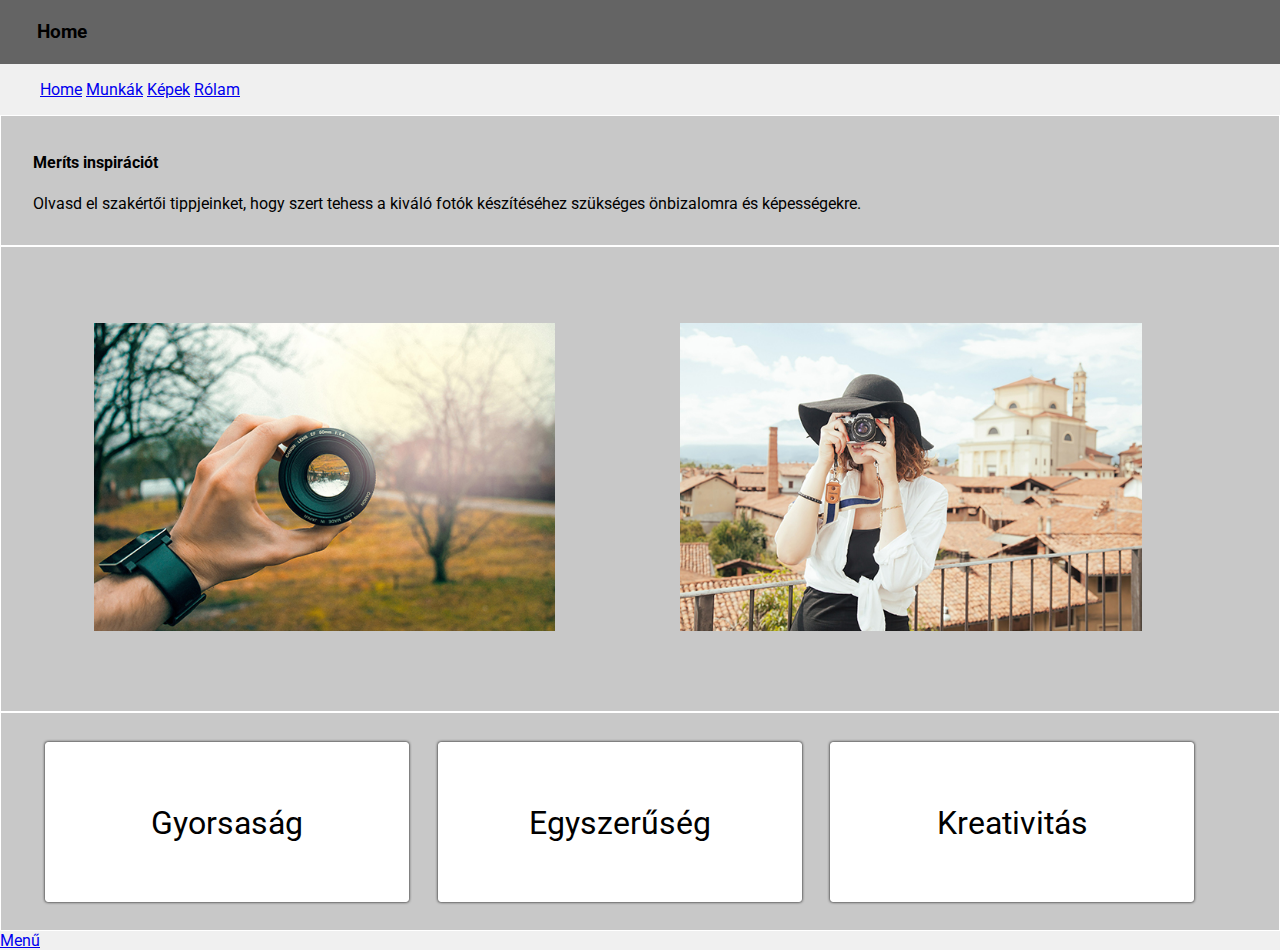
<file: index.html>
<!DOCTYPE html>
<html lang="en">
<head>
    <meta charset="UTF-8">
    <meta name="viewport" content="width=device-width, initial-scale=1.0">
    <title>SzT</title>
    <link rel="stylesheet" href="css/style.css">
</head>
<body>
    <header>
        <h3>Home</h3>
    </header>
    <nav id="main-nav">
        <ul>
            <li><a href="index.html"> Home</a></li>
            <li><a href="works.html">Munkák</a></li>
            <li><a href="gallery.html">Képek</a></li>
            <li><a href="about.html">Rólam</a></li>
        </ul>
    </nav>
    <main id="index-main">
        <section>
           <article>
               <h4>Meríts inspirációt</h4>
               <p>Olvasd el szakértői tippjeinket, 
                   hogy szert tehess a kiváló fotók készítéséhez szükséges 
                   önbizalomra és képességekre. </p>
           </article> 
        </section> 
        <section class="img-container">
            <img src="/images/i1.jpg" alt="">
            <img src="/images/i2.jpg" alt="">
        </section>
        <section>
            <div class="behavior-box">
                Gyorsaság
            </div>
            <div class="behavior-box">
                Egyszerűség
            </div>
            <div class="behavior-box">
                Kreativitás
            </div>
        </section>  
    </main>
    <footer>
        <a href="#main-nav">Menű</a>
    </footer>
</body>
</html>
</file>
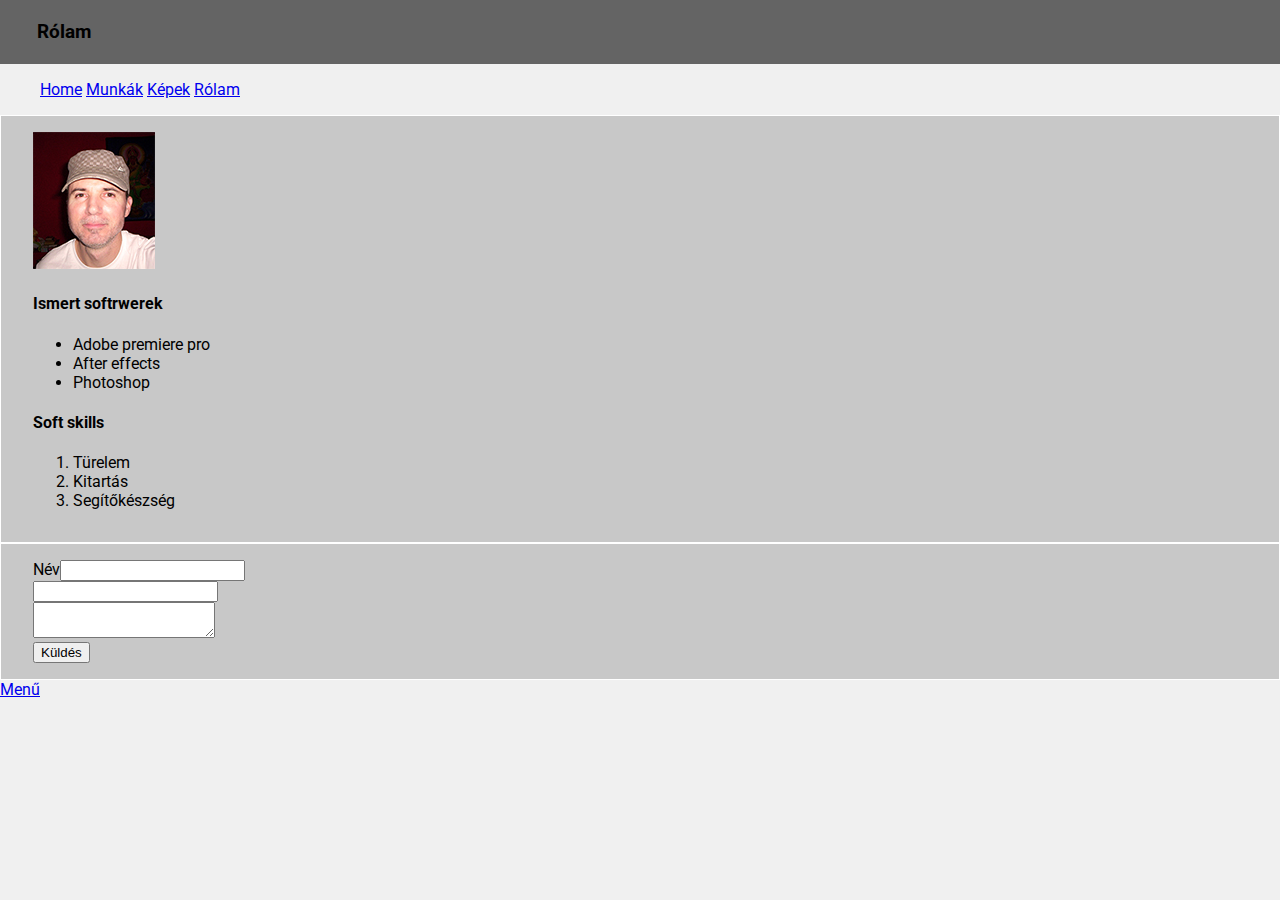
<file: about.html>
<!DOCTYPE html>
<html lang="en">
<head>
    <meta charset="UTF-8">
    <meta name="viewport" content="width=device-width, initial-scale=1.0">
    <title>SzT</title>
    <link rel="stylesheet" href="css/style.css">
</head>
<body>
    <header>
        <h3>Rólam</h3>
    </header>
    <nav id="main-nav">
        <ul>
            <li><a href="index.html"> Home</a></li>
            <li><a href="works.html">Munkák</a></li>
            <li><a href="gallery.html">Képek</a></li>
            <li><a href="about.html">Rólam</a></li>
        </ul>
    </nav>
    <main>
        <section>
            <aside class="side-image">
                <img src="/images/pic03.jpg" alt="ngh">
            </aside>
            <article class="bio">
                <h4>Ismert softrwerek</h4>
                <ul>
                    <li>Adobe premiere pro</li>
                    <li>After effects</li>
                    <li>Photoshop</li>
                </ul>
                <h4>Soft skills</h4>
                <ol>
                    <li>Türelem</li>
                    <li>Kitartás</li>
                    <li>Segítőkészség</li>
                </ol>
            </article>
        </section>
        <section>
            <form action="" class="message-form">
                <div class="form-group">
                    <label for="">Név</label><input type="text" min="5" minlength="5" class="form-control" required>
                </div>
                <div class="form-group">
                    <label for=""></label><input type="email" class="form-control" required>
                </div>
                <div class="form-group">
                    <label for=""></label><textarea minlength="20" class="form-control" required></textarea>
                </div>
                <button type="submit">
                    Küldés
                </button>
            </form>
        </section>
    </main>
    
    <footer>
        <a href="#main-nav">Menű</a>
    </footer>
</body>
</html>
</file>
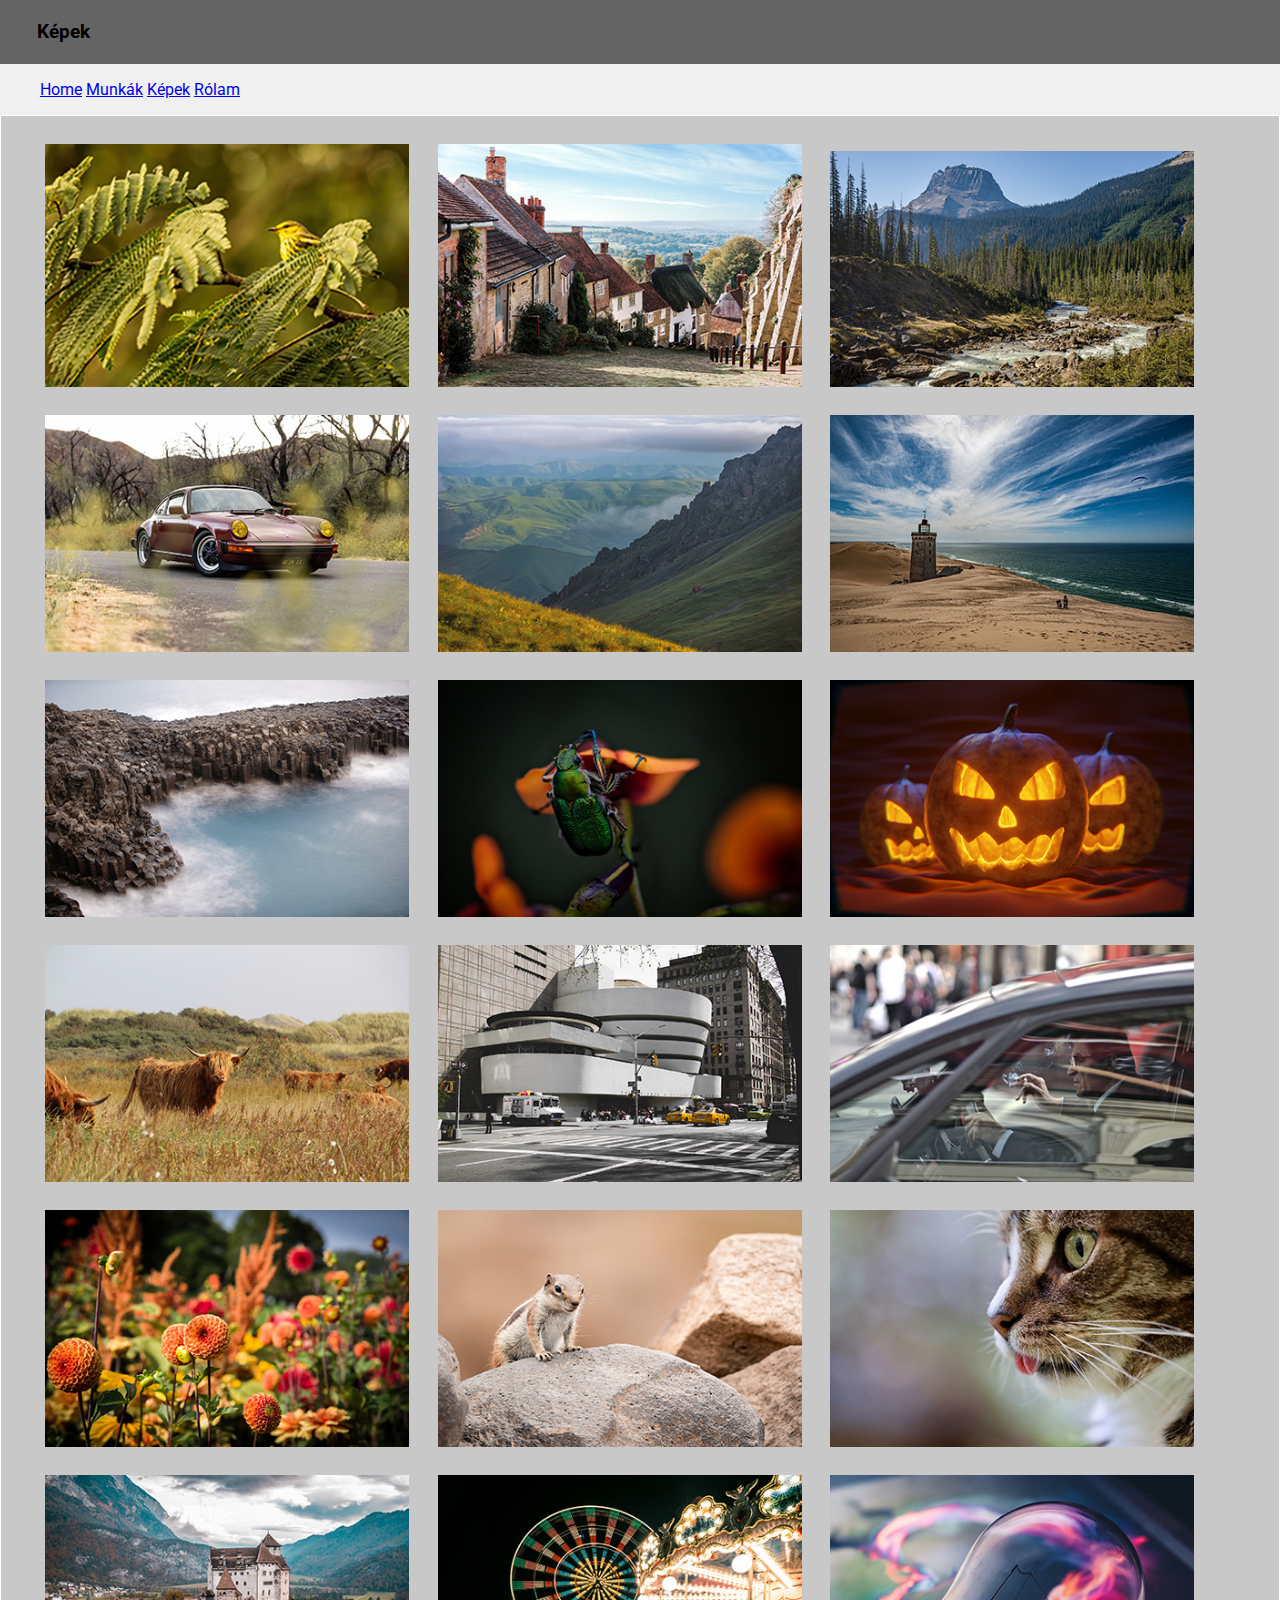
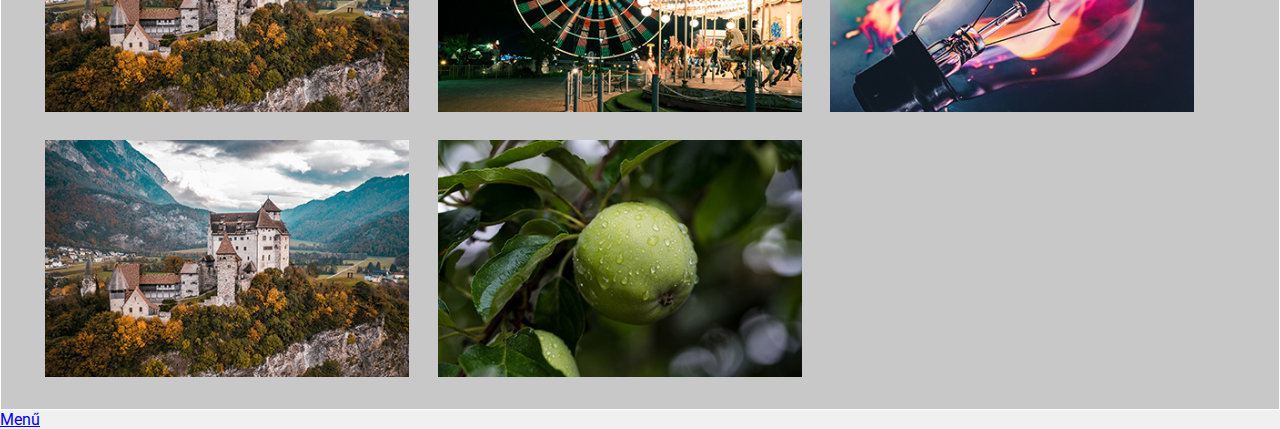
<file: gallery.html>
<!DOCTYPE html>
<html lang="en">
<head>
    <meta charset="UTF-8">
    <meta name="viewport" content="width=device-width, initial-scale=1.0">
    <title>SzT</title>
    <link rel="stylesheet" href="css/style.css">
</head>
<body>
    <header>
        <h3>Képek</h3>
    </header>
    <nav id="main-nav">
        <ul>
            <li><a href="index.html"> Home</a></li>
            <li><a href="works.html">Munkák</a></li>
            <li><a href="gallery.html">Képek</a></li>
            <li><a href="about.html">Rólam</a></li>
        </ul>
    </nav>
    <main>
        <section class="gallery-container">
<img src="/images/g1.jpg" alt="cde">
<img src="/images/g2.jpg" alt="cde">
<img src="/images/g3.jpg" alt="cde">
<img src="/images/g4.jpg" alt="cde">
<img src="/images/g5.jpg" alt="cde">
<img src="/images/g6.jpg" alt="cde">
<img src="/images/g7.jpg" alt="cde">
<img src="/images/g8.jpg" alt="cde">
<img src="/images/g9.jpg" alt="cde">
<img src="/images/g10.jpg" alt="cde">
<img src="/images/g11.jpg" alt="cde">
<img src="/images/g12.jpg" alt="cde">
<img src="/images/g13.jpg" alt="cde">
<img src="/images/g14.jpg" alt="cde">
<img src="/images/g15.jpg" alt="cde">
<img src="/images/g16.jpg" alt="cde">
<img src="/images/g17.jpg" alt="cde">
<img src="/images/g18.jpg" alt="cde">
<img src="/images/g16.jpg" alt="cde">
<img src="/images/g20.jpg" alt="cde">


        </section>
    </main>
    
    <footer>
        <a href="#main-nav">Menű</a>
    </footer>
</html>
</file>
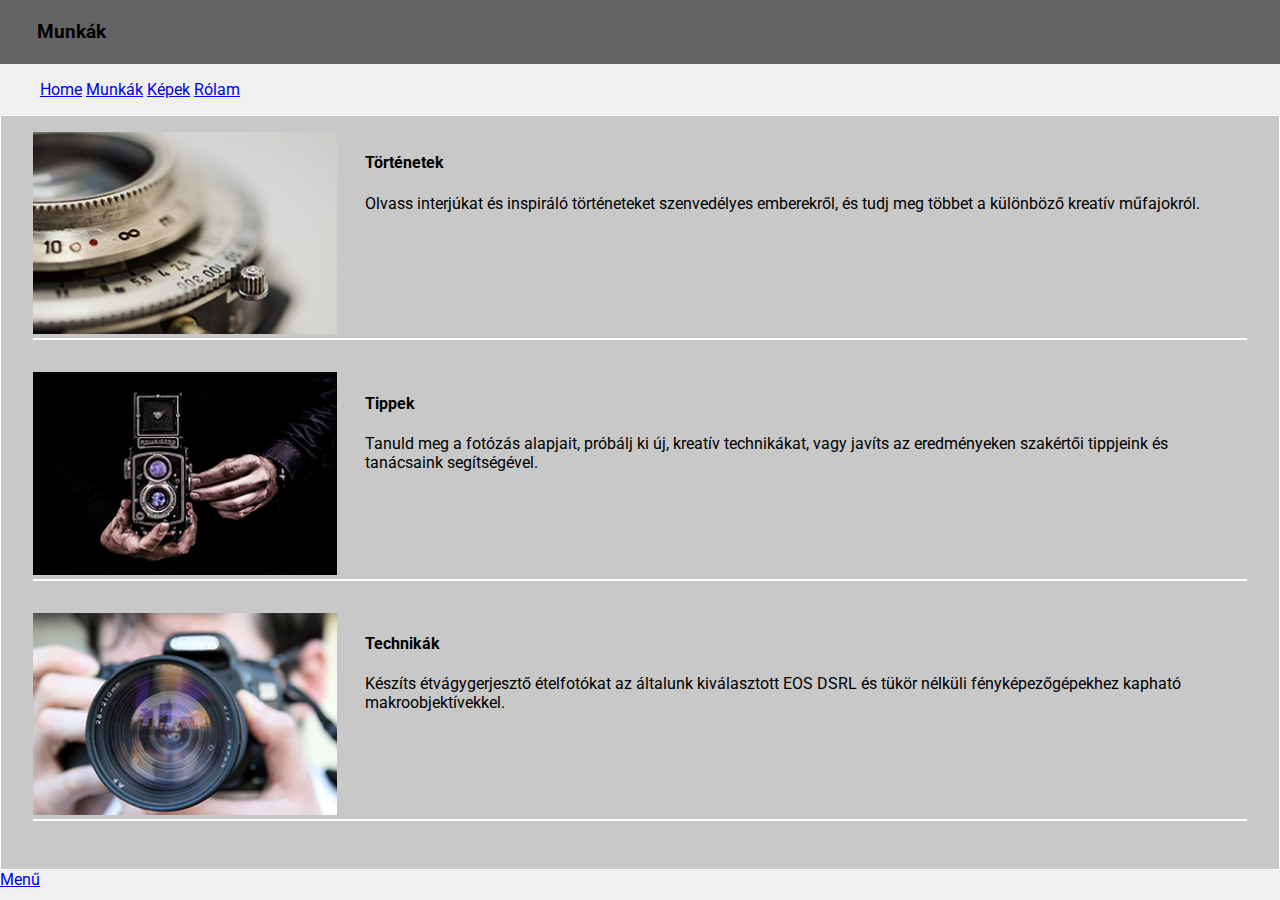
<file: works.html>
<!DOCTYPE html>
<html lang="en">
<head>
    <meta charset="UTF-8">
    <meta name="viewport" content="width=device-width, initial-scale=1.0">
    <title>SzT</title>
    <link rel="stylesheet" href="css/style.css">
</head>
<body>
    <header>
        <h3>Munkák</h3>
    </header>
    <nav id="main-nav">
        <ul>
            <li><a href="index.html"> Home</a></li>
            <li><a href="works.html">Munkák</a></li>
            <li><a href="gallery.html">Képek</a></li>
            <li><a href="about.html">Rólam</a></li>
        </ul>
    </nav>
    <main>
        <section id="works-section">
            <article>
                <img src="/images/w1.jpg" alt="dsfds">
                <div class="right-content">
                    <h4>Történetek</h4>
                    <p>Olvass interjúkat és inspiráló történeteket 
                        szenvedélyes emberekről, és tudj meg többet 
                        a különböző kreatív műfajokról.</p>
                </div>
            </article>
            <article>
                <img src="/images/w2.jpg" alt="sdf">
                <div class="right-content">
                    <h4>Tippek</h4>
                    <p>Tanuld meg a fotózás alapjait, próbálj ki új, kreatív technikákat, 
                        vagy javíts az eredményeken szakértői tippjeink 
                        és tanácsaink segítségével.</p>
                </div>
            </article>
            <article>
                <img src="/images/w3.jpg" alt="asd">
                <div class="right-content">
                    <h4>Technikák</h4>
                    <p>Készíts étvágygerjesztő ételfotókat az általunk kiválasztott 
                        EOS DSRL és tükör nélküli fényképezőgépekhez 
                        kapható makroobjektívekkel.</p>
                </div>
            </article>
        </section>
    </main>
    
    <footer>
        <a href="#main-nav">Menű</a>
    </footer>
</body>
</html>
</file>
<file: css/style.css>
@import url('https://fonts.googleapis.com/css2?family=Roboto&display=swap');

body{
    background-color: rgb(240, 240, 240);
    margin: 0;
    padding: 0;
    font-family: 'Roboto', sans-serif

}
header{
    background-color: rgb(100, 100, 100);
    height: 4em;
    line-height: 4em;
    
}
header h3{
    margin: 0;
    padding-left: 2em;
}

#main-nav{
    
}

#main-nav ul{
    list-style-type: none;
}

#main-nav ul li{
    display: inline-block;
}

section{
    padding: 1em 2em;
    background-color: rgb(200, 200, 200);
    border: solid 1px white;
}

.img-container img{
    width: 38%;
    margin: 5%;
}

.behavior-box{
    display: inline-block;
    width: 30%;
    margin: 1%;
    box-sizing: border-box;
    background-color: white;
    text-align: center;
    height: 5em;
    line-height: 5em;
    font-size: 2em;
    border-radius: 3px;
    border: solid 1px white;
    box-shadow: 0 0 3px black;
}


/* works page */
#works-section article{
    border-bottom: solid 2px white;
    margin-bottom: 2em;

}

#works-section article img{
    width: 25%;
    margin-right: 2%;

}

#works-section article .right-content{
    display: inline-block;
    width: 70%;
    vertical-align: top;
    
}

/* gallery page */
.gallery-container img{
    width: 30%;
    margin: 1%;
}

@media screen and (max-width: 600px){
    .behavior-box{
        width: 100%;
    } 
    .gallery-container img{
        width: 100%;
        margin-right: 0%;
        margin-left: 0%;
    }     
}
</file>
